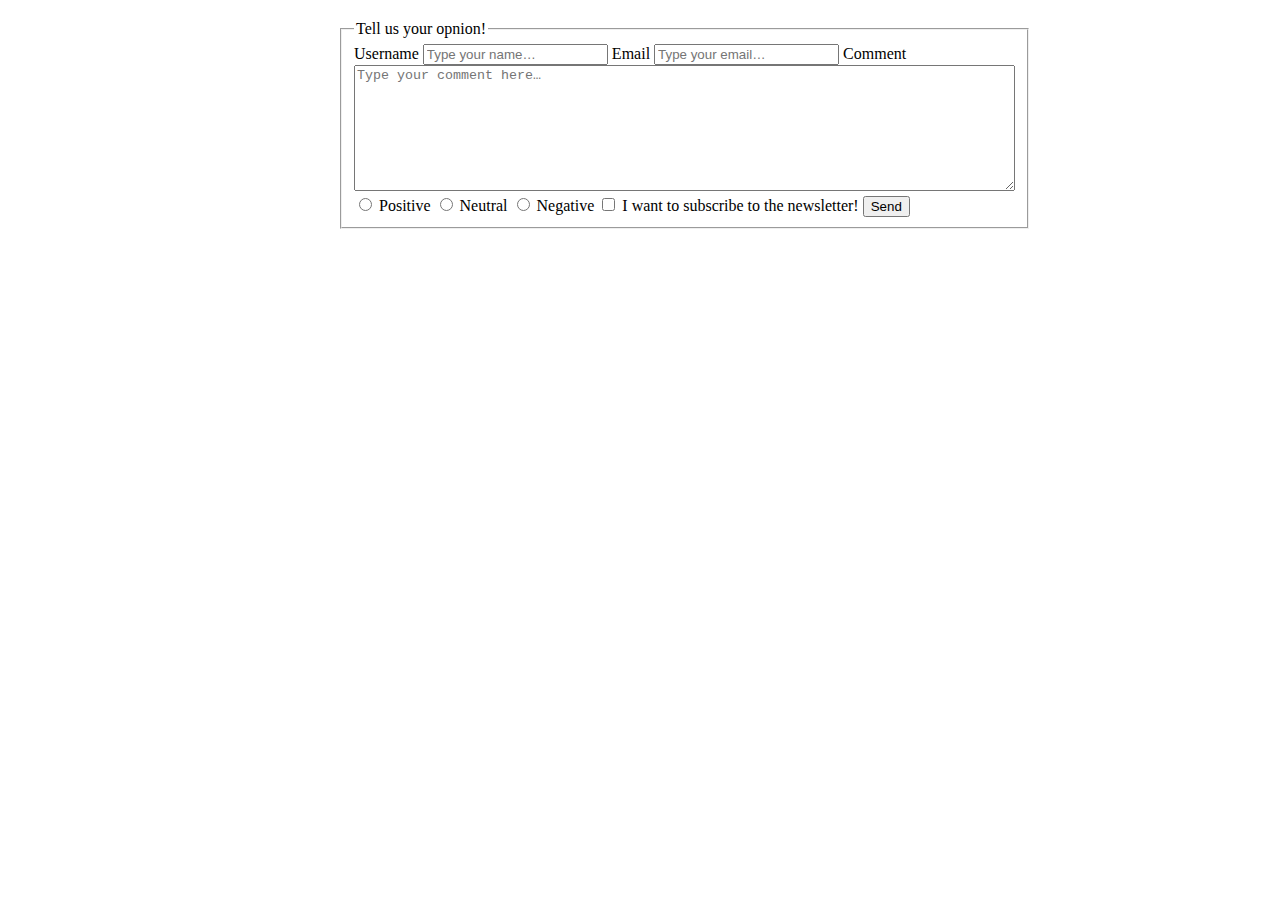
<file: form.html>
<!DOCTYPE html>

<html lang="en">

  <head>

    <meta charset="utf-8">
    <link rel="stylesheet" href="style.css">
    <meta name="viewport" content="width=device-width, initial-scale=1.0">
    <title>Send your opnion! - The New York Times</title>

  </head>

  <body class="whole-page">

    <form class="comment-form" action="index.html" method="post">

      <fieldset>
        <legend>Tell us your opnion!</legend>
        <label>
          Username
          <input type="text" name="username" placeholder="Type your name…" maxlength="20" required>
        </label>
        <label>
          Email
          <input type="email" name="email-address" placeholder="Type your email…" maxlength="20" required>
        </label>
        <label>
          Comment
          <textarea name="comment" rows="8" cols="80" placeholder="Type your comment here…" maxlength="250" required></textarea>
        </label>
        <label>
          <input type="radio" name="opnion" value="Positive">
          Positive
        </label>
        <label>
          <input type="radio" name="opnion" value="Neutral">
          Neutral
        </label>
        <label>
          <input type="radio" name="opnion" value="Negative">
          Negative
        </label>
        <label>
          <input type="checkbox" name="newsletter" value="subscribe-check">
          I want to subscribe to the newsletter!
        </label>
        <input type="submit" name="submit" value="Send">
      </fieldset>
      
    </form>

  </body>
</file>
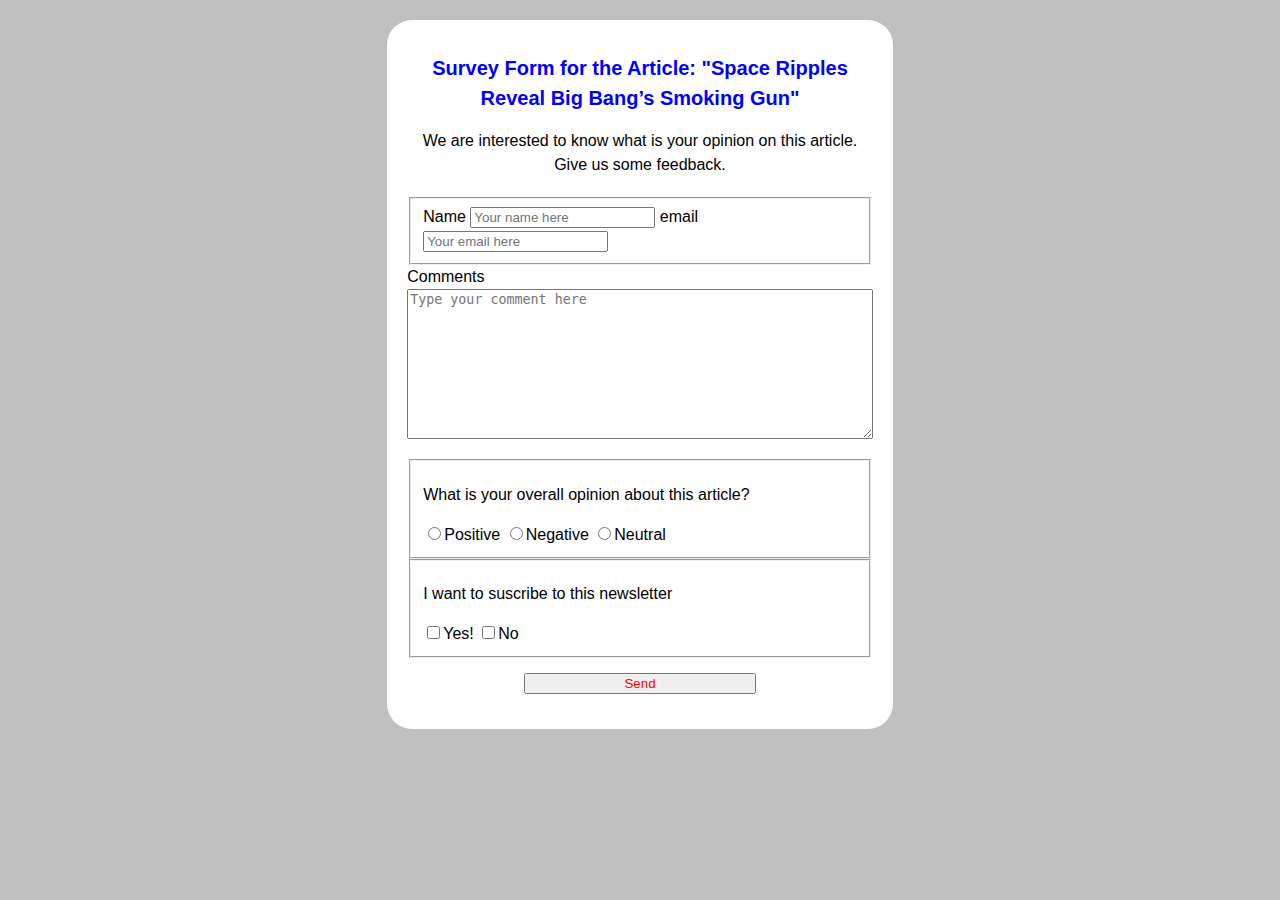
<file: germans-form.html>
<!DOCTYPE html>
<html lang="en">
  <head>
    <meta charset="UTF-8" />
    <meta name="viewport" content="width=device-width, initial-scale=1.0"/>
    <link rel="stylesheet" href="formstyle.css"/>
    <title>Survey Form</title>
  </head>

  <body>
    <div class="container">
      <h1 id="title">Survey Form for the Article: "Space Ripples Reveal Big Bang’s Smoking Gun"</h1>
      <p id="description">
        We are interested to know what is your opinion on this article. Give us some feedback.
      </p>
      
      <form id="survey-form" action="#">

        <fieldset>
        <label>Name</label>
        <input name="name" type="text" placeholder="Your name here" required maxlength="20"/>
        <label>email</label>
        <input type="email" placeholder="Your email here" required maxlength="20"/>
        </fieldset>
        
        <label>Comments</label>
        <textarea name="username" placeholder="Type your comment here" required maxlength="250"></textarea>


        <fieldset>
          <p class="">What is your overall opinion about this article?</p>
          <input id="plus" type="radio" name="opinion" value="positive"/>Positive
          <input id="minus" type="radio" name="opinion" value="negative"/>Negative
          <input id="zero" type="radio" name="opinion" value="neutral"/>Neutral
        </fieldset>

        <fieldset>
          <p>I want to suscribe to this newsletter</p>
          <input type="checkbox" name="choice"/>Yes!
          <input type="checkbox" name="choice"/>No
        </fieldset>

        <button id="btn" type="submit" name="submit" value="send">Send</button>

      </form>
    </div>
  </body>
</html>
</file>
<file: style.css>
* {
  -webkit-box-sizing: border-box;
  -moz-box-sizing: border-box;
  box-sizing: border-box;
}

.whole-page {
  min-width: 100%;
  align-items: center;
}

.page-top {
  width: 100%;
  align-items: center;
}

.top-navigation {
  width: 1200px;
  display: flex;
  justify-content: center;
  align-items: center;
  max-height: 45px;
  border-bottom: 1px ridge #ccc;
  position: fixed;
  z-index: 999;
  top: 0;
  background-color: #fff;
  padding-top: 10px;
}

.nav-itens {
  margin: 10px;
}

#space-link {
  min-width: 200px;
  color: black;
  text-decoration: none;
  font-size: 14.25px;
  font-family: nyt-franklin, helvetica, arial, sans-serif;
  letter-spacing: 0.7px;
  line-height: 19px;
  font-weight: bold;
}

#NYT-logo {
  margin: 200px;
}

.intro {
  align-items: center;
}

#author {
  margin-left: 330px;
}

.article-title {
  padding-top: 200px;
  max-width: 680px;
  margin-left: 300px;
  color: #121212;
  font-family: nyt-cheltenham, georgia, 'times new roman', times, serif;
  font-size: 40px;
  line-height: 48px;
  font-style: italic;
}

.main {
  width: 100%;
  align-items: center;
}

.main-article {
  margin-left: 130px;
  width: 1000px;
  display: flex;
  flex-direction: column;
  align-items: center;
}

.text {
  display: flex;
  flex-wrap: wrap;
  font-size: 20px;
  line-height: 30px;
  color: #333;
  font-family: nyt-imperial, georgia, 'times new roman', times, serif;
  max-width: 600px;
}

.text,
p {
  margin: 10px 0;
}

.inflation-title {
  width: 1000px;
  margin: 0 100px;
  font-family: nyt-cheltenham, georgia, 'times new roman', times, serif;
  font-size: 18px;
  line-height: 24px;
}

#title-variant {
  font-size: 14px;
}

.inflation-theory {
  width: 1000px;
  height: 609px;
  display: flex;
  flex-wrap: wrap;
  justify-content: space-around;
  align-items: flex-end;
  background-image: url("https://static01.nyt.com/newsgraphics/2014/03/18/theory-of-inflation/1ebaa1b972edda0f407fbaa0e010f6b50fb6792e/inflation-945.png");
  background-size: contain;
}

.box {
  width: 225px;
  height: 150px;
  font-family: nyt-franklin, arial, helvetica, sans-serif;
  font-size: 12px;
  line-height: 17px;
}

#inflation-credit {
  width: 1000px;
  margin: 0 100px;
  font-size: 14px;
  line-height: 18px;
  color: #666;
}

.footnotes {
  color: #888;
  font-family: nyt-franklin, helvetica, arial, sans-serif;
  font-size: 12px;
  line-height: 16px;
}

.social-media {
  margin-left: 330px;
  width: 600px;
  display: flex;
  justify-content: flex-end;
  align-items: center;
}

.social-media nav {
  margin-left: auto;
  float: left;
}

#video-01 {
  align-self: center;
}

#image-03 {
  margin-left: 0;
  width: 580px;
  align-self: center;
}

.image {
  margin-left: 80px;
  width: 1000px;
}

.size-icon {
  width: -25%;
  height: -25%;
}

.figure-cap-1 {
  margin-left: 80px;
  max-width: 1000px;
  color: #666;
  font-family: nyt-imperial, georgia, 'times new roman', times, serif;
  font-size: 14px;
  line-height: 20px;
}

.figure-cap-2 {
  max-width: 580px;
  color: #666;
  font-family: nyt-imperial, georgia, 'times new roman', times, serif;
  font-size: 14px;
  line-height: 20px;
}

.credit {
  color: #888;
  font-family: nyt-imperial, georgia, 'times new roman', times, serif;
  font-size: 13px;
  line-height: 18px;
}

.button {
  margin-right: 5px;
  margin-bottom: 5px;
  height: 32px;
  background-color: #567b95;
  border: 1px solid #326891;
  border-radius: 3px;
  color: #fff;
}

.bottom-page {
  width: 1258px;
  display: flex;
  flex-direction: column;
  border-top: 1px solid #ccc;
  margin: 50px;
  margin-top: 1px;
}

#nyt-logo-2 {
  margin-left: -20px;
}

.links-list {
  display: flex;
  flex-direction: row;
  align-items: stretch;
  justify-content: space-between;
  font-size: 14px;
  font-family: nyt-franklin, helvetica, arial, sans-serif;
}

.link-box {
  width: 208px;
  display: flex;
  flex-direction: column;
}

.sixth {
  border-left: 1px solid #ccc;
  padding-left: 25px;
}

#eight-child {
  border-top: 1px solid #ccc;
}

.subscribe-box {
  margin-bottom: 15px;
}

.subscribe-box a {
  margin-left: 20px;
  margin-right: 15px;
  display: block;
  width: 208px;
}

.subscribe-box img {
  height: 13px;
  display: block;
  float: left;
}

.links-ribbon {
  width: 100%;
  display: flex;
  flex-direction: row;
  justify-content: space-around;
  border-top: 1px solid #ccc;
  padding-top: 10px;
  margin: 30px 0;
  font-size: 11px;
  font-family: nyt-franklin, helvetica, arial, sans-serif;
}

.links-ribbon a {
  text-decoration: none;
  color: #666;
}

.links-list a {
  font-size: 12px;
  line-height: 200%;
  color: #000;
  text-decoration: none;
}

.links-list h4 {
  margin: 10px 0;
}

.editors-pick {
  position: absolute;
  padding-left: 0;
  width: 210px;
  height: auto;
  float: right;
  margin-left: 1000px;
  margin-top: 900px;
}

.editors-pick h4 {
  padding-bottom: 10px;
  border-bottom: 1px solid #ccc;
}

.editors-pick p {
  display: inline;
  width: inherit;
  font-size: 15px;
  color: #000;
  text-decoration: none;
}

.editors-pick img {
  display: block;
  float: left;
  padding: 5px;
}

.editors-pick a {
  padding-top: 5px;
  margin-right: 15px;
  display: block;
  width: 210px;
  height: 80px;
  font-size: 15px;
  color: #000;
  text-decoration: none;
}

.suggested {
  max-width: 942px;
  grid-area: first;
  border-top: 1px solid #000;
  display: flex;
  flex-wrap: wrap;
  justify-content: space-between;
}

.suggested-title {
  margin: 5px;
  width: 942px;
  display: flex;
}

.suggested-title h4 {
  margin: 10px 0;
  width: 471px;
  height: 50px;
  display: flex;
  align-items: baseline;
}

.suggested-title p {
  color: #666;
  margin: 10px 0;
  margin-left: auto;
  height: 50px;
  display: inline;
}

.suggested-option {
  width: 300px;
  height: 250px;
  border: 1px solid #ccc;
  margin: 5px;
  display: grid;
  grid-template-columns: 82px auto 150px;
  grid-template-rows: 82px 15px auto auto auto;
  grid-template-areas:
    "img . button"
    "paragraph01 paragraph01 paragraph01"
    "title title title"
    "paragraph02 paragraph02 paragraph02"
    "link link link";
}

.suggested-option img {
  margin: 2px;
  grid-area: img;
}

.suggested-option button {
  border: 2px solid #000;
  background-color: #fff;
  margin: 4px;
  width: 40px;
  height: 40px;
  justify-self: end;
  grid-area: button;
  border-radius: 50%;
  font-size: 25px;
}

.suggested-option h3 {
  display: inline;
  margin: 0;
  padding: 0;
  grid-area: title;
}

.suggested-option a {
  font-weight: bold;
  text-decoration: none;
  color: #326891;
  grid-area: link;
}

.paragraph-01 {
  font-size: 14px;
  margin: 2px;
  grid-area: paragraph01;
}

.paragraph-02 {
  margin: 2px;
  grid-area: paragraph02;
}

.most-popular {
  margin: 5px;
  margin-top: 0;
  max-width: 313px;
  grid-area: second;
  border-top: 1px solid #000;
  display: flex;
  flex-wrap: wrap;
}

.most-popular h4 {
  width: 313px;
  margin: 0;
  display: flex;
  align-items: center;
}

.most-popular p {
  width: 313px;
  margin: 0;
  padding-top: 10px;
  padding-bottom: 10px;
  display: flex;
  align-items: center;
  border-top: 1px solid #ccc;
}

.most-popular a {
  width: 313px;
  font-size: 19px;
  line-height: 23px;
  color: #000;
  text-decoration: none;
}

.more {
  width: 942px;
  grid-area: third;
  border-top: 1px solid #000;
  display: flex;
  flex-wrap: wrap;
  justify-content: center;
}

.more h4 {
  width: 942px;
}

.more-child {
  width: 313px;
  max-height: 305px;
  display: flex;
  flex-wrap: wrap;
  justify-content: flex-start;
}

.more-child figure {
  margin: 0;
  width: inherit;
  display: flex;
  flex-wrap: wrap;
  justify-content: flex-end;
}

.more-child img {
  margin: 10px;
  width: 300px;
  height: 181px;
}

.more-child figcaption {
  margin-top: 0;
  margin-bottom: 0;
  margin-right: 10px;
  position: relative;
  color: #888;
  font-size: 12px;
}

.more-child p {
  margin-left: 10px;
  margin-bottom: 0;
}

.page-date {
  margin-top: 0;
  margin-bottom: 0;
  margin-right: 10px;
  position: relative;
  color: #888;
  font-size: 13px;
}

.newsletter {
  margin-left: 50px;
  margin-top: 30px;
  padding-bottom: 40px;
  max-width: 1258px;
  border-bottom: 2px solid #ccc;
  display: grid;
  grid-template-columns: 314px 314px 314px 314px;
  grid-template-rows: 352px 338px 338px;
  grid-template-areas:
    "first first first second"
    "third third third second"
    "third third third second";
}

.comment-form {
  margin-top: 20px;
  margin-left: 330px;
  max-width: 600px;
}

.comment-fieldset {
  box-shadow: 1px 1px #ccc;
  border-color: #ccc;
  border-radius: 5px;
  display: flex;
  justify-content: center;
  flex-flow: column wrap;
  align-items: baseline;
}

.radio-button {
  display: flex;
  flex-direction: column;
}

.comment-fieldset label {
  margin: 10px;
}

#submit-comment {
  max-width: 100px;
  margin: 10px;
  border-radius: 5px;
  align-self: center;
  color: #fff;
  background-color: #326891;
  border-color: #326891;
  box-shadow: 2px 2px #ccc;
}

.input-box {
  margin-left: 10px;
  border-radius: 5px;
}
</file>
<file: formstyle.css>
* {
  box-sizing: border-box;
}

html {
  font-size: 10px;
}

body {
  font-size: 1.6rem;
  font-family: Arial, Helvetica, sans-serif;
  font-weight: 400;
  line-height: 1.5;
  background-color: silver;
}

.container {
  width: 40%;
  margin: 2rem auto;
  background-color: white;
  border-radius: 25px;
  padding: 2rem;
}

#title {
  color: blue;
  font-size: 2rem;
  text-align: center;
  margin-bottom: 1.2rem;
}

#description {
  text-align: center;
  margin-bottom: 2rem;
}

#survey-form {
  display: flex;
  flex-direction: column;
}

textarea {
  margin-bottom: 20px;
  height: 150px;
}

#btn {
  color: red;
  width: 50%;
  margin-top: 15px;
  margin-bottom: 15px;
  align-self: center;
}
</file>
